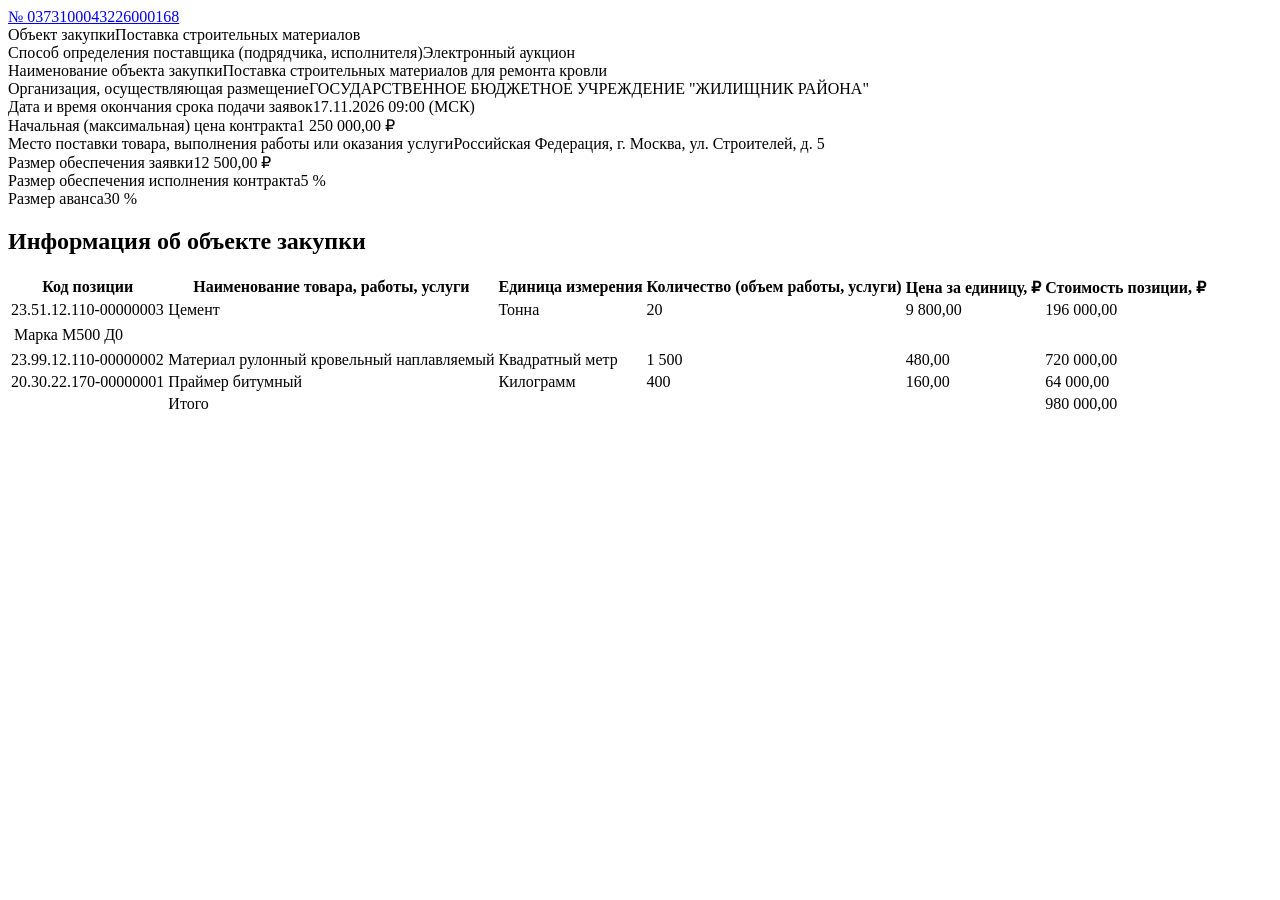
<file: tests/fixtures/eis44.html>
<!DOCTYPE html>
<html lang="ru"><head><meta charset="utf-8"><title>Сведения закупки - Zakupki.gov.ru</title></head>
<body>
<div class="registry-entry__header-mid__number"><a href="#">№ 0373100043226000168</a></div>
<div class="cardMainInfo__section"><span class="cardMainInfo__title">Объект закупки</span><span class="cardMainInfo__content">Поставка строительных материалов</span></div>
<div class="wrapper">
  <section class="blockInfo__section section"><span class="section__title">Способ определения поставщика (подрядчика, исполнителя)</span><span class="section__info">Электронный аукцион</span></section>
  <section class="blockInfo__section section"><span class="section__title">Наименование объекта закупки</span><span class="section__info">Поставка строительных материалов для ремонта кровли</span></section>
  <section class="blockInfo__section section"><span class="section__title">Организация, осуществляющая размещение</span><span class="section__info">ГОСУДАРСТВЕННОЕ БЮДЖЕТНОЕ УЧРЕЖДЕНИЕ "ЖИЛИЩНИК РАЙОНА"</span></section>
  <section class="blockInfo__section section"><span class="section__title">Дата и время окончания срока подачи заявок</span><span class="section__info">17.11.2026 09:00 (МСК)</span></section>
  <section class="blockInfo__section section"><span class="section__title">Начальная (максимальная) цена контракта</span><span class="section__info">1 250 000,00 <span class="cardMainInfo__currency">₽</span></span></section>
  <section class="blockInfo__section section"><span class="section__title">Место поставки товара, выполнения работы или оказания услуги</span><span class="section__info">Российская Федерация, г. Москва, ул. Строителей, д. 5</span></section>
  <section class="blockInfo__section section"><span class="section__title">Размер обеспечения заявки</span><span class="section__info">12 500,00 ₽</span></section>
  <section class="blockInfo__section section"><span class="section__title">Размер обеспечения исполнения контракта</span><span class="section__info">5 %</span></section>
  <section class="blockInfo__section section"><span class="section__title">Размер аванса</span><span class="section__info">30 %</span></section>
</div>
<h2 class="blockInfo__title">Информация об объекте закупки</h2>
<table class="blockInfo__table tableBlock">
  <thead><tr class="tableBlock__row"><th class="tableBlock__col">Код позиции</th><th class="tableBlock__col">Наименование товара, работы, услуги</th><th class="tableBlock__col">Единица измерения</th><th class="tableBlock__col">Количество (объем работы, услуги)</th><th class="tableBlock__col">Цена за единицу, ₽</th><th class="tableBlock__col">Стоимость позиции, ₽</th></tr></thead>
  <tbody>
    <tr class="tableBlock__row"><td>23.51.12.110-00000003</td><td>Цемент</td><td>Тонна</td><td>20</td><td>9 800,00</td><td>196 000,00</td></tr>
    <tr class="tableBlock__row"><td colspan="6"><table><tr><td>Марка</td><td>М500 Д0</td></tr></table></td></tr>
    <tr class="tableBlock__row"><td>23.99.12.110-00000002</td><td>Материал рулонный кровельный наплавляемый</td><td>Квадратный метр</td><td>1 500</td><td>480,00</td><td>720 000,00</td></tr>
    <tr class="tableBlock__row"><td>20.30.22.170-00000001</td><td>Праймер битумный</td><td>Килограмм</td><td>400</td><td>160,00</td><td>64 000,00</td></tr>
    <tr class="tableBlock__row"><td></td><td>Итого</td><td></td><td></td><td></td><td>980 000,00</td></tr>
  </tbody>
</table>
</body></html>
</file>
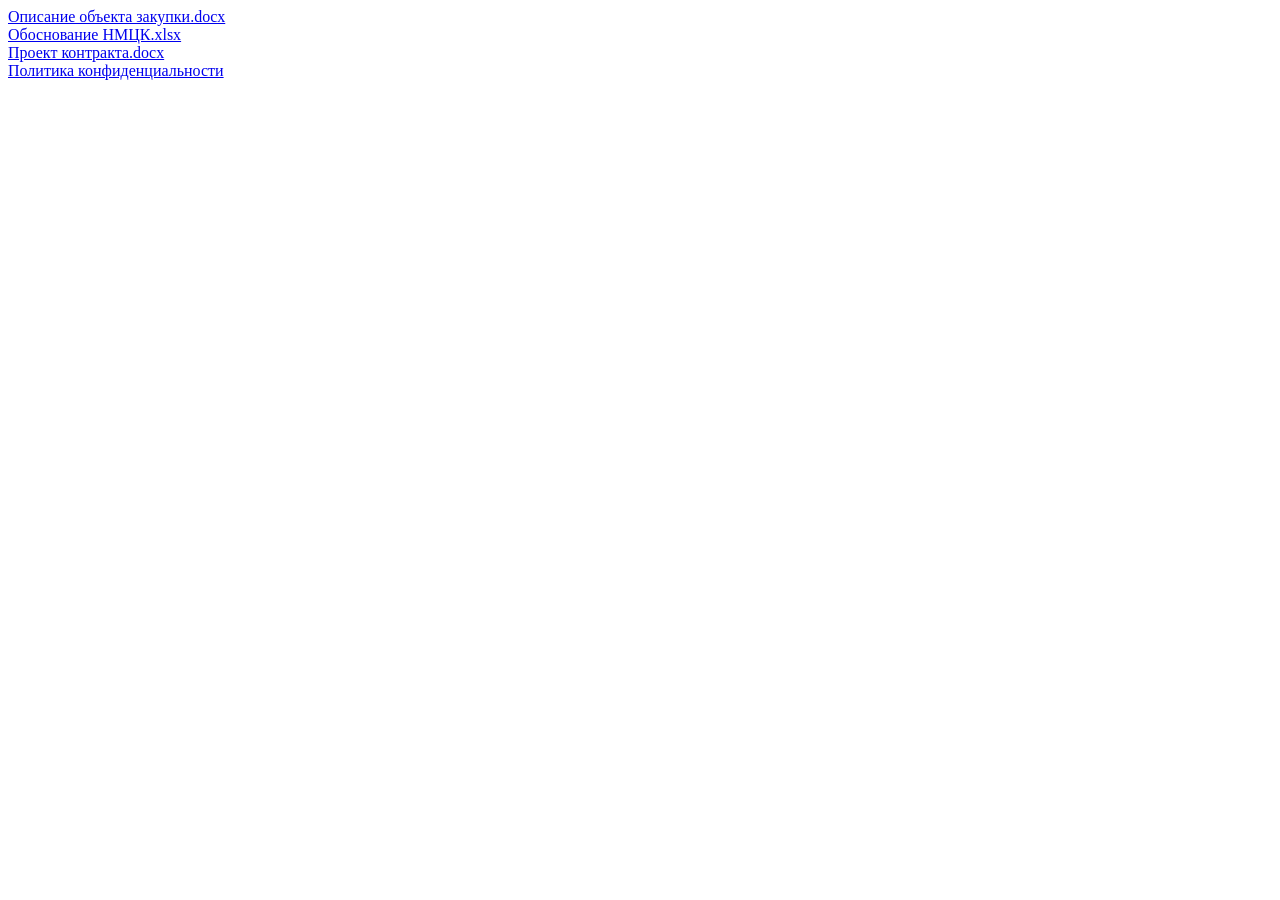
<file: tests/fixtures/eis44_docs.html>
<!DOCTYPE html>
<html lang="ru"><head><meta charset="utf-8"><title>Документы закупки</title></head>
<body>
<div class="blockFilesTabDocs">
  <div class="attachment row"><div class="attachment__value"><span class="section__value"><a href="https://zakupki.gov.ru/44fz/filestore/public/1.0/download/priz/file.html?uid=AB12CD34" title="Описание объекта закупки.docx">Описание объекта закупки.docx</a></span></div></div>
  <div class="attachment row"><div class="attachment__value"><span class="section__value"><a href="https://zakupki.gov.ru/44fz/filestore/public/1.0/download/priz/file.html?uid=EF56GH78" title="Обоснование НМЦК.xlsx">Обоснование НМЦК.xlsx</a></span></div></div>
  <div class="attachment row"><div class="attachment__value"><span class="section__value"><a href="https://zakupki.gov.ru/44fz/filestore/public/1.0/download/priz/file.html?uid=IJ90KL12" title="Проект контракта.docx">Проект контракта.docx</a></span></div></div>
</div>
<footer><a href="/epz/main/public/document/view.html?sectionId=1">Политика конфиденциальности</a></footer>
</body></html>
</file>
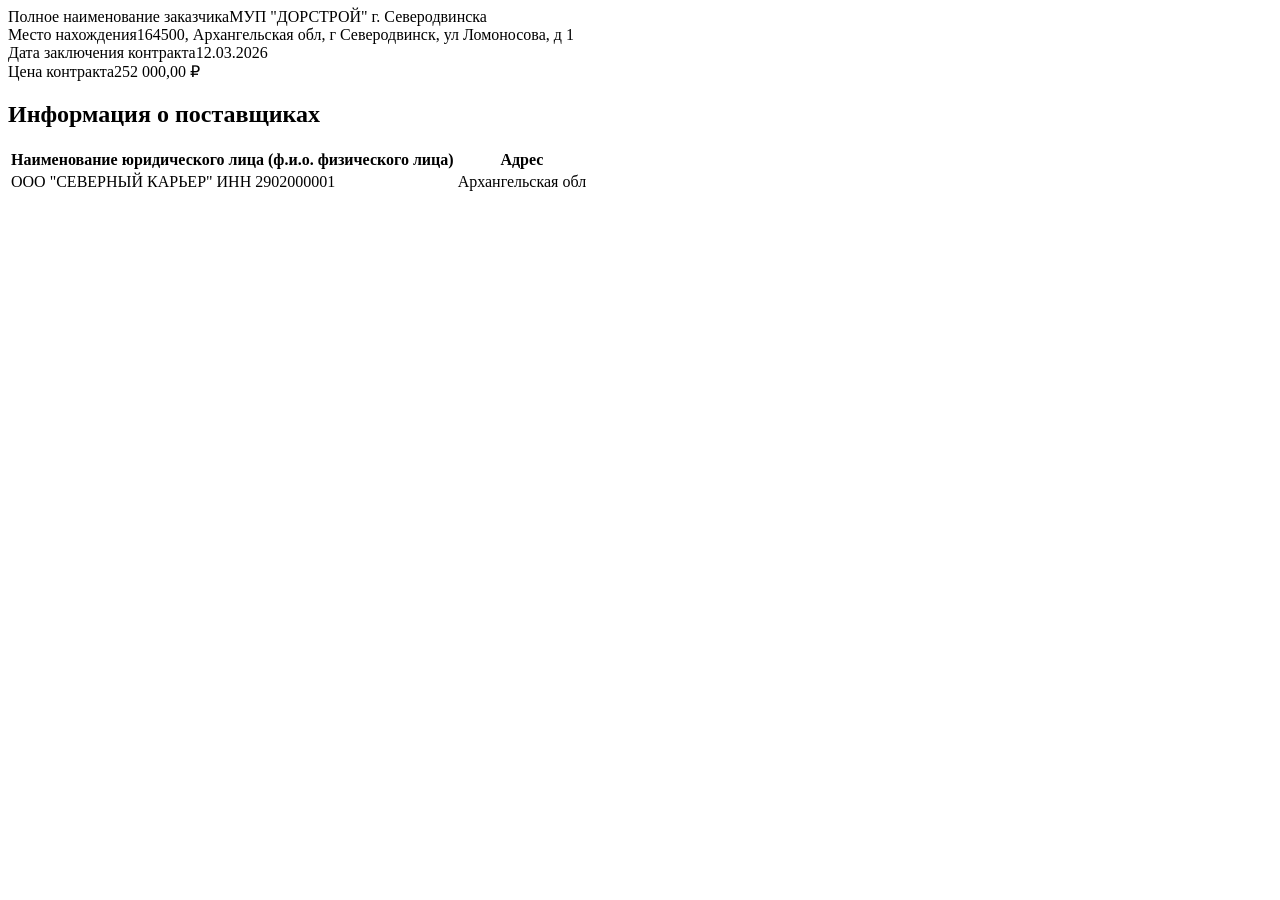
<file: tests/fixtures/eis_card_1.html>
<!DOCTYPE html><html><head><meta charset="utf-8"></head><body>
<section class="blockInfo__section"><span class="section__title">Полное наименование заказчика</span><span class="section__info">МУП "ДОРСТРОЙ" г. Северодвинска</span></section>
<section class="blockInfo__section"><span class="section__title">Место нахождения</span><span class="section__info">164500, Архангельская обл, г Северодвинск, ул Ломоносова, д 1</span></section>
<section class="blockInfo__section"><span class="section__title">Дата заключения контракта</span><span class="section__info">12.03.2026</span></section>
<section class="blockInfo__section"><span class="section__title">Цена контракта</span><span class="section__info">252 000,00 ₽</span></section>
<h2>Информация о поставщиках</h2>
<table><thead><tr><th>Наименование юридического лица (ф.и.о. физического лица)</th><th>Адрес</th></tr></thead>
<tbody><tr><td>ООО "СЕВЕРНЫЙ КАРЬЕР" ИНН 2902000001</td><td>Архангельская обл</td></tr></tbody></table>
</body></html>
</file>
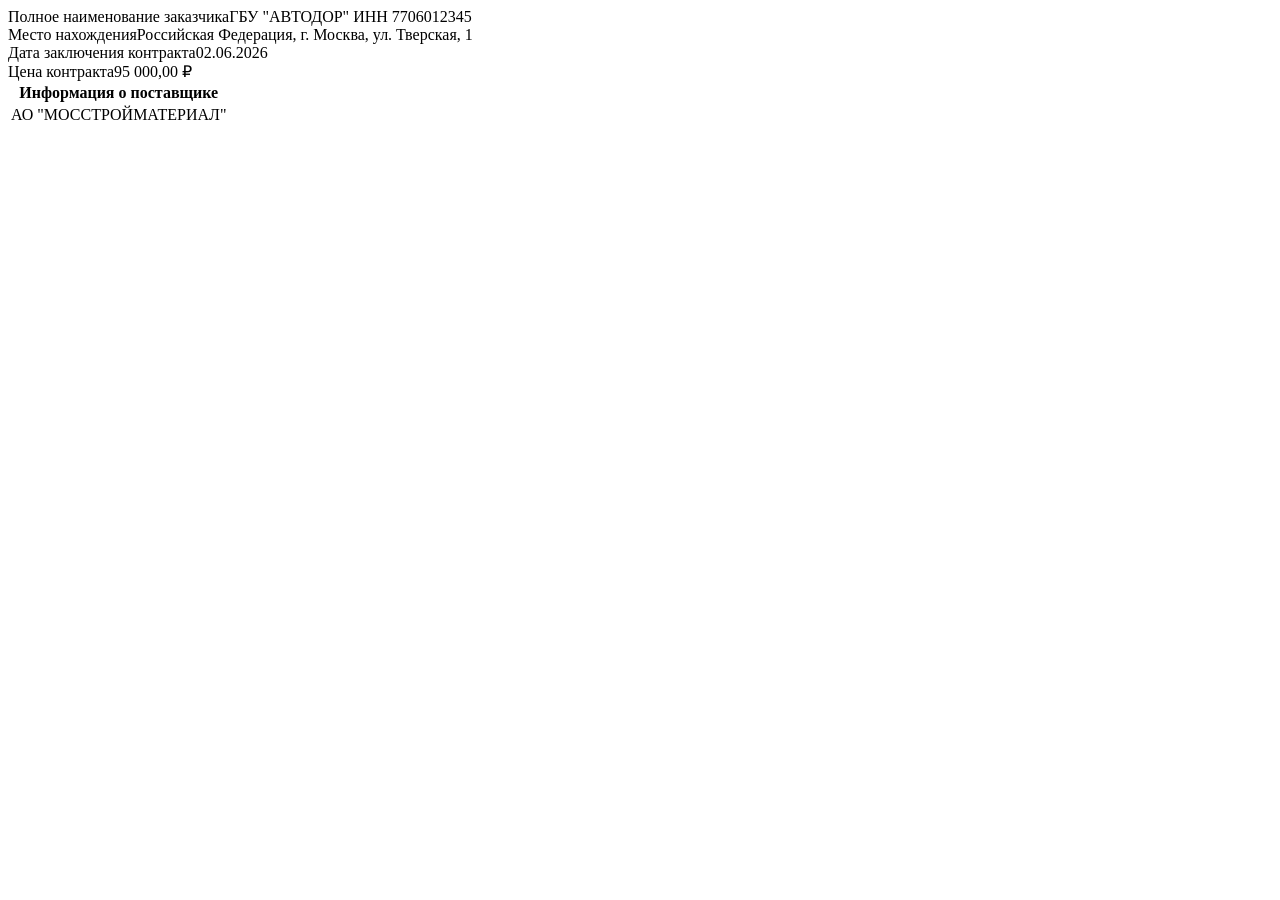
<file: tests/fixtures/eis_card_2.html>
<!DOCTYPE html><html><head><meta charset="utf-8"></head><body>
<section><span class="section__title">Полное наименование заказчика</span><span class="section__info">ГБУ "АВТОДОР" ИНН 7706012345</span></section>
<section><span class="section__title">Место нахождения</span><span class="section__info">Российская Федерация, г. Москва, ул. Тверская, 1</span></section>
<section><span class="section__title">Дата заключения контракта</span><span class="section__info">02.06.2026</span></section>
<section><span class="section__title">Цена контракта</span><span class="section__info">95 000,00 ₽</span></section>
<table><tr><th>Информация о поставщике</th></tr><tr><td>АО "МОССТРОЙМАТЕРИАЛ"</td></tr></table>
</body></html>
</file>
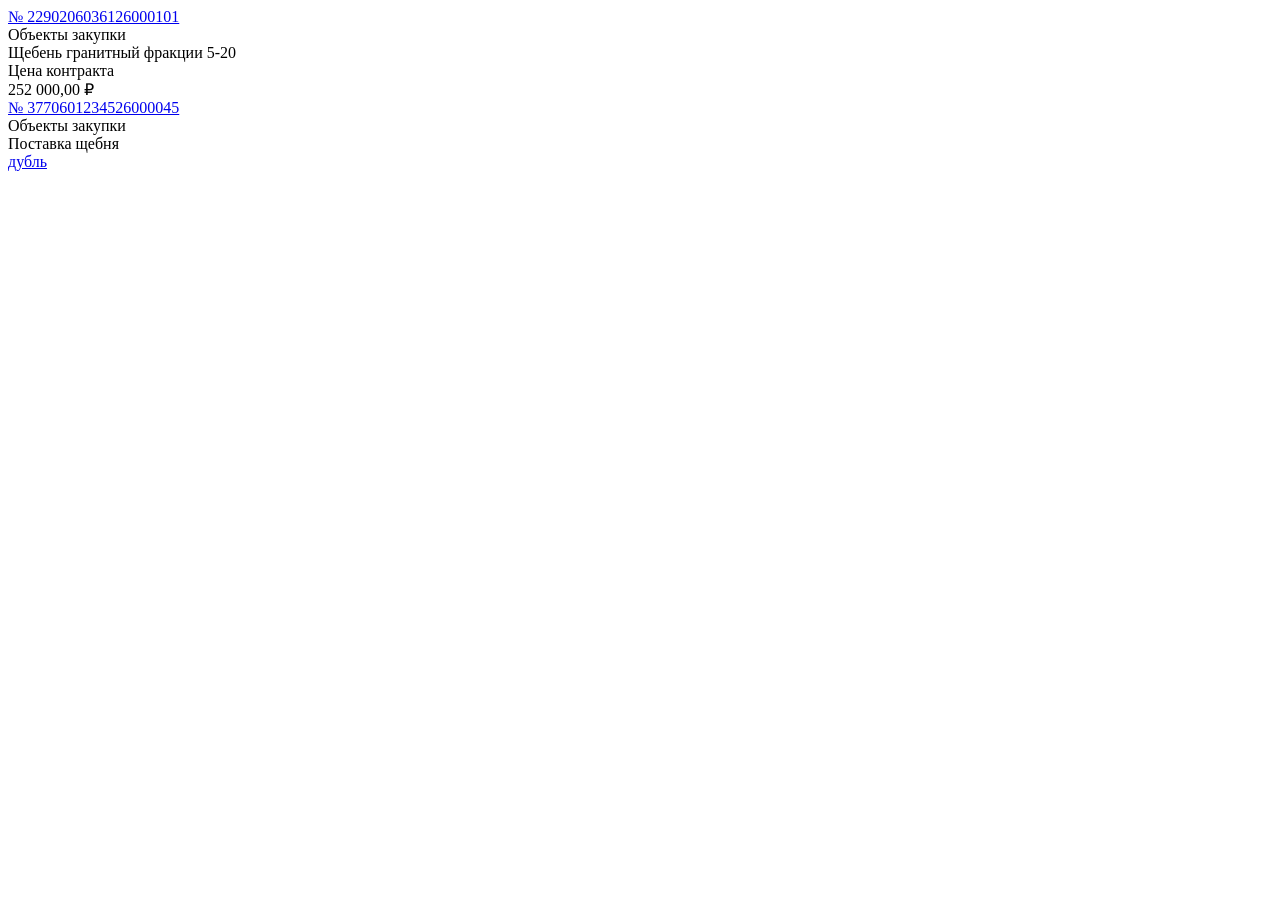
<file: tests/fixtures/eis_contracts.html>
<!DOCTYPE html><html><head><meta charset="utf-8"><title>Реестр контрактов</title></head><body>
<div class="search-registry-entry-block box-shadow-search-input">
 <div class="registry-entry__header-mid__number"><a href="/epz/contract/contractCard/common-info.html?reestrNumber=2290206036126000101">№ 2290206036126000101</a></div>
 <div class="registry-entry__body-title">Объекты закупки</div><div class="registry-entry__body-value">Щебень гранитный фракции 5-20</div>
 <div class="price-block"><div class="price-block__title">Цена контракта</div><div class="price-block__value">252 000,00 ₽</div></div>
</div>
<div class="search-registry-entry-block box-shadow-search-input">
 <div class="registry-entry__header-mid__number"><a href="/epz/contract/contractCard/common-info.html?reestrNumber=3770601234526000045">№ 3770601234526000045</a></div>
 <div class="registry-entry__body-title">Объекты закупки</div><div class="registry-entry__body-value">Поставка щебня</div>
</div>
<a href="/epz/contract/contractCard/common-info.html?reestrNumber=2290206036126000101">дубль</a>
</body></html>
</file>
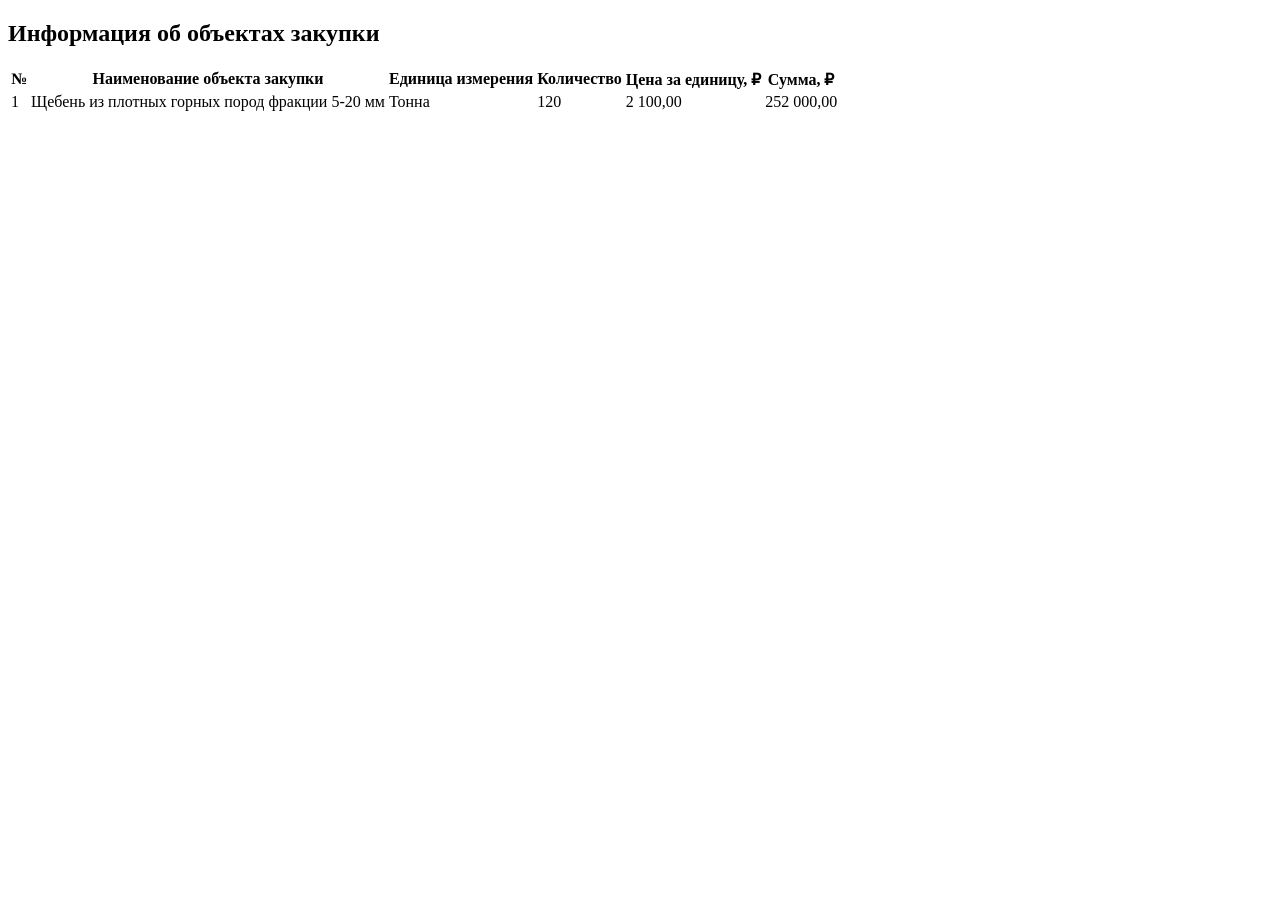
<file: tests/fixtures/eis_items_1.html>
<!DOCTYPE html><html><head><meta charset="utf-8"></head><body>
<h2>Информация об объектах закупки</h2>
<table><thead><tr><th>№</th><th>Наименование объекта закупки</th><th>Единица измерения</th><th>Количество</th><th>Цена за единицу, ₽</th><th>Сумма, ₽</th></tr></thead>
<tbody><tr><td>1</td><td>Щебень из плотных горных пород фракции 5-20 мм</td><td>Тонна</td><td>120</td><td>2 100,00</td><td>252 000,00</td></tr></tbody></table>
</body></html>
</file>
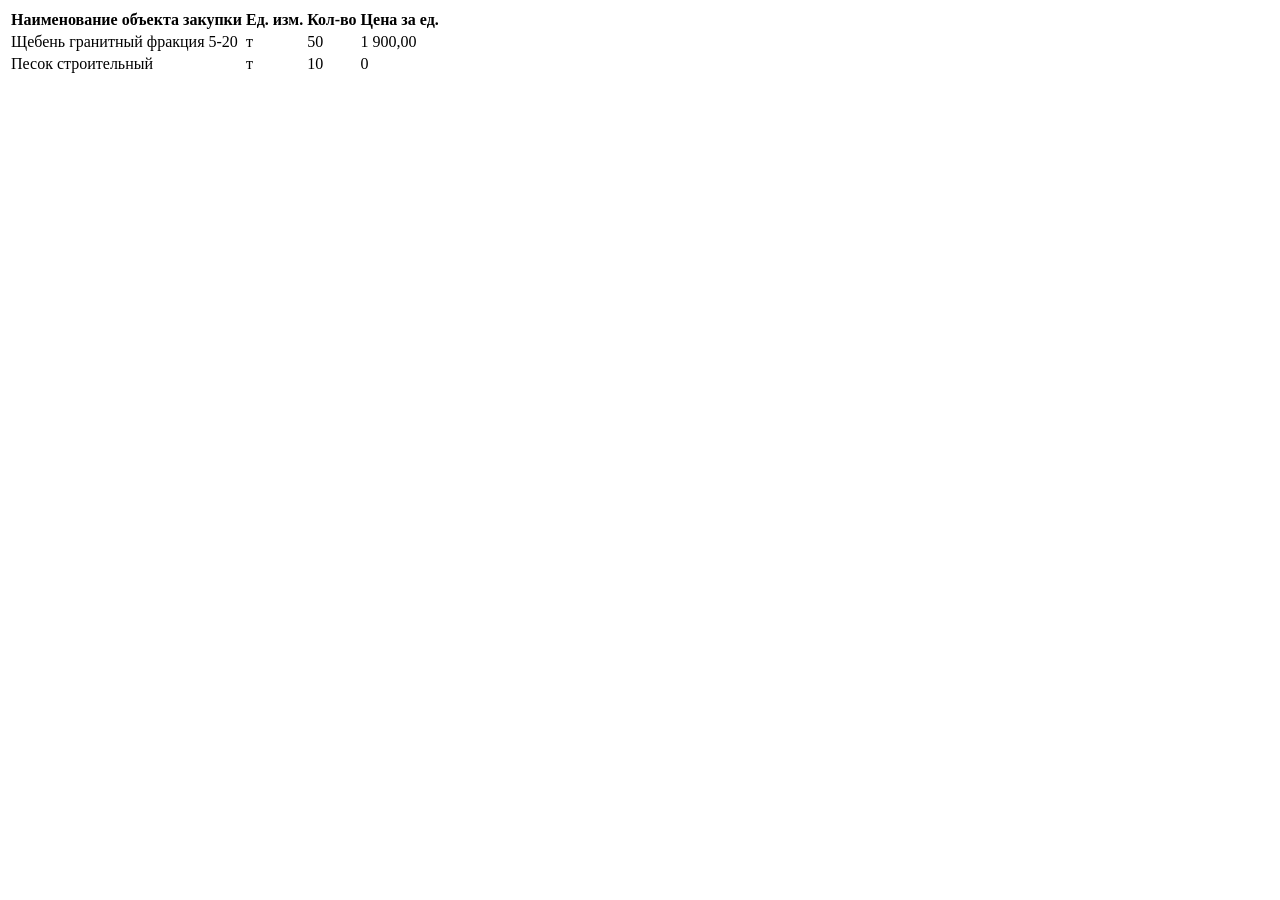
<file: tests/fixtures/eis_items_2.html>
<!DOCTYPE html><html><head><meta charset="utf-8"></head><body>
<table><tr><th>Наименование объекта закупки</th><th>Ед. изм.</th><th>Кол-во</th><th>Цена за ед.</th></tr>
<tr><td>Щебень гранитный фракция 5-20</td><td>т</td><td>50</td><td>1 900,00</td></tr>
<tr><td>Песок строительный</td><td>т</td><td>10</td><td>0</td></tr></table>
</body></html>
</file>
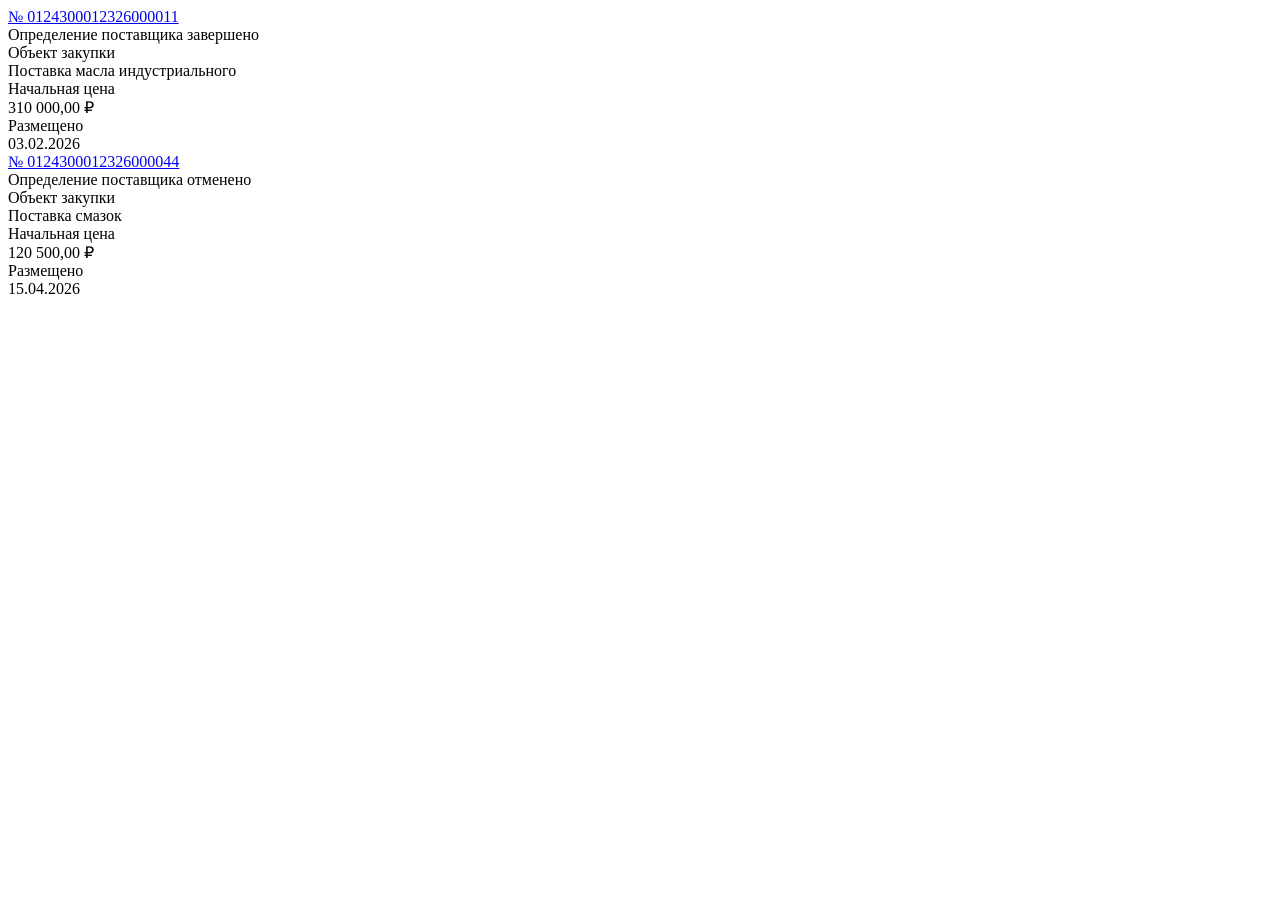
<file: tests/fixtures/eis_notices.html>
<!DOCTYPE html><html><head><meta charset="utf-8"></head><body>
<div class="search-registry-entry-block">
 <div class="registry-entry__header-mid__number"><a href="/epz/order/notice/ea20/view/common-info.html?regNumber=0124300012326000011">№ 0124300012326000011</a></div>
 <div class="registry-entry__header-mid__title">Определение поставщика завершено</div>
 <div class="registry-entry__body-title">Объект закупки</div><div class="registry-entry__body-value">Поставка масла индустриального</div>
 <div class="price-block__title">Начальная цена</div><div class="price-block__value">310 000,00 ₽</div>
 <div class="data-block__title">Размещено</div><div class="data-block__value">03.02.2026</div>
</div>
<div class="search-registry-entry-block">
 <div class="registry-entry__header-mid__number"><a href="/epz/order/notice/ea20/view/common-info.html?regNumber=0124300012326000044">№ 0124300012326000044</a></div>
 <div class="registry-entry__header-mid__title">Определение поставщика отменено</div>
 <div class="registry-entry__body-title">Объект закупки</div><div class="registry-entry__body-value">Поставка смазок</div>
 <div class="price-block__title">Начальная цена</div><div class="price-block__value">120 500,00 ₽</div>
 <div class="data-block__title">Размещено</div><div class="data-block__value">15.04.2026</div>
</div>
</body></html>
</file>
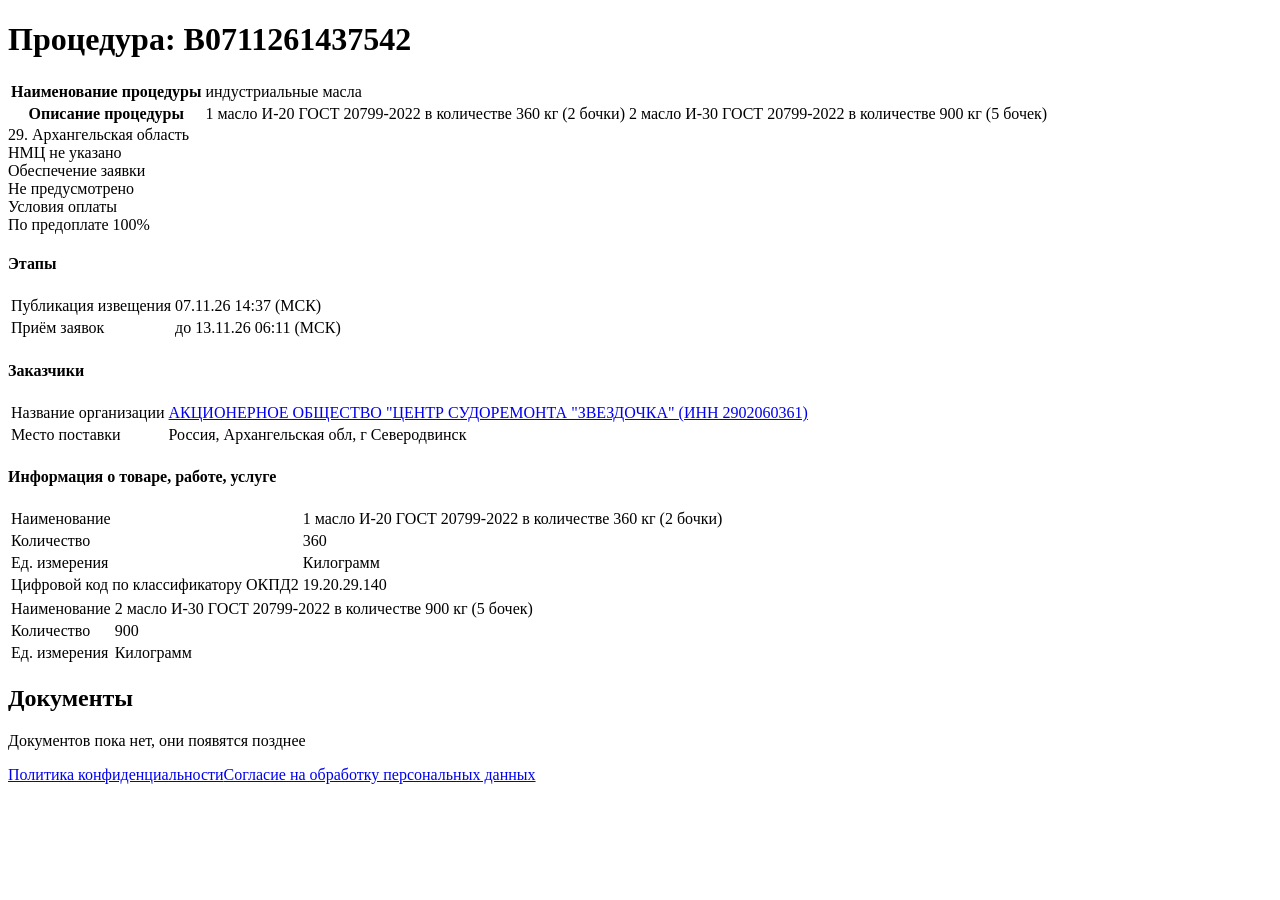
<file: tests/fixtures/roseltorg.html>
<!DOCTYPE html>
<html lang="ru"><head><meta charset="utf-8"><title>индустриальные масла: процедура B0711261437542 - Росэлторг.Бизнес</title></head>
<body>
<h1 class="procedure__title">Процедура: B0711261437542</h1>
<table class="data-table">
  <tr><th>Наименование процедуры</th><td>индустриальные масла</td></tr>
  <tr><th>Описание процедуры</th><td>1 масло И-20 ГОСТ 20799-2022 в количестве 360 кг (2 бочки) 2 масло И-30 ГОСТ 20799-2022 в количестве 900 кг (5 бочек)</td></tr>
</table>
<div class="lot">
  <div class="lot__region">29. Архангельская область</div>
  <div class="lot__price">НМЦ не указано</div>
  <div class="lot__item"><div class="lot__label">Обеспечение заявки</div><div class="lot__value">Не предусмотрено</div></div>
  <div class="lot__item"><div class="lot__label">Условия оплаты</div><div class="lot__value">По предоплате 100%</div></div>
</div>
<h4>Этапы</h4>
<table>
  <tr><td>Публикация извещения</td><td>07.11.26 14:37 (МСК)</td></tr>
  <tr><td>Приём заявок</td><td>до 13.11.26 06:11 (МСК)</td></tr>
</table>
<h4>Заказчики</h4>
<table>
  <tr><td>Название организации</td><td><a href="/companies/resolve/2902060361/0/290201001">АКЦИОНЕРНОЕ ОБЩЕСТВО "ЦЕНТР СУДОРЕМОНТА "ЗВЕЗДОЧКА" (ИНН 2902060361)</a></td></tr>
  <tr><td>Место поставки</td><td>Россия, Архангельская обл, г Северодвинск</td></tr>
</table>
<h4>Информация о товаре, работе, услуге</h4>
<table>
  <tr><td>Наименование</td><td>1 масло И-20 ГОСТ 20799-2022 в количестве 360 кг (2 бочки)</td></tr>
  <tr><td>Количество</td><td>360</td></tr>
  <tr><td>Ед. измерения</td><td>Килограмм</td></tr>
  <tr><td>Цифровой код по классификатору ОКПД2</td><td>19.20.29.140</td></tr>
</table>
<table>
  <tr><td>Наименование</td><td>2 масло И-30 ГОСТ 20799-2022 в количестве 900 кг (5 бочек)</td></tr>
  <tr><td>Количество</td><td>900</td></tr>
  <tr><td>Ед. измерения</td><td>Килограмм</td></tr>
</table>
<h2>Документы</h2>
<p>Документов пока нет, они появятся позднее</p>
<footer><a href="/privacy-policy">Политика конфиденциальности</a><a href="https://www.roseltorg.ru/personal_information">Согласие на обработку персональных данных</a></footer>
</body></html>
</file>
